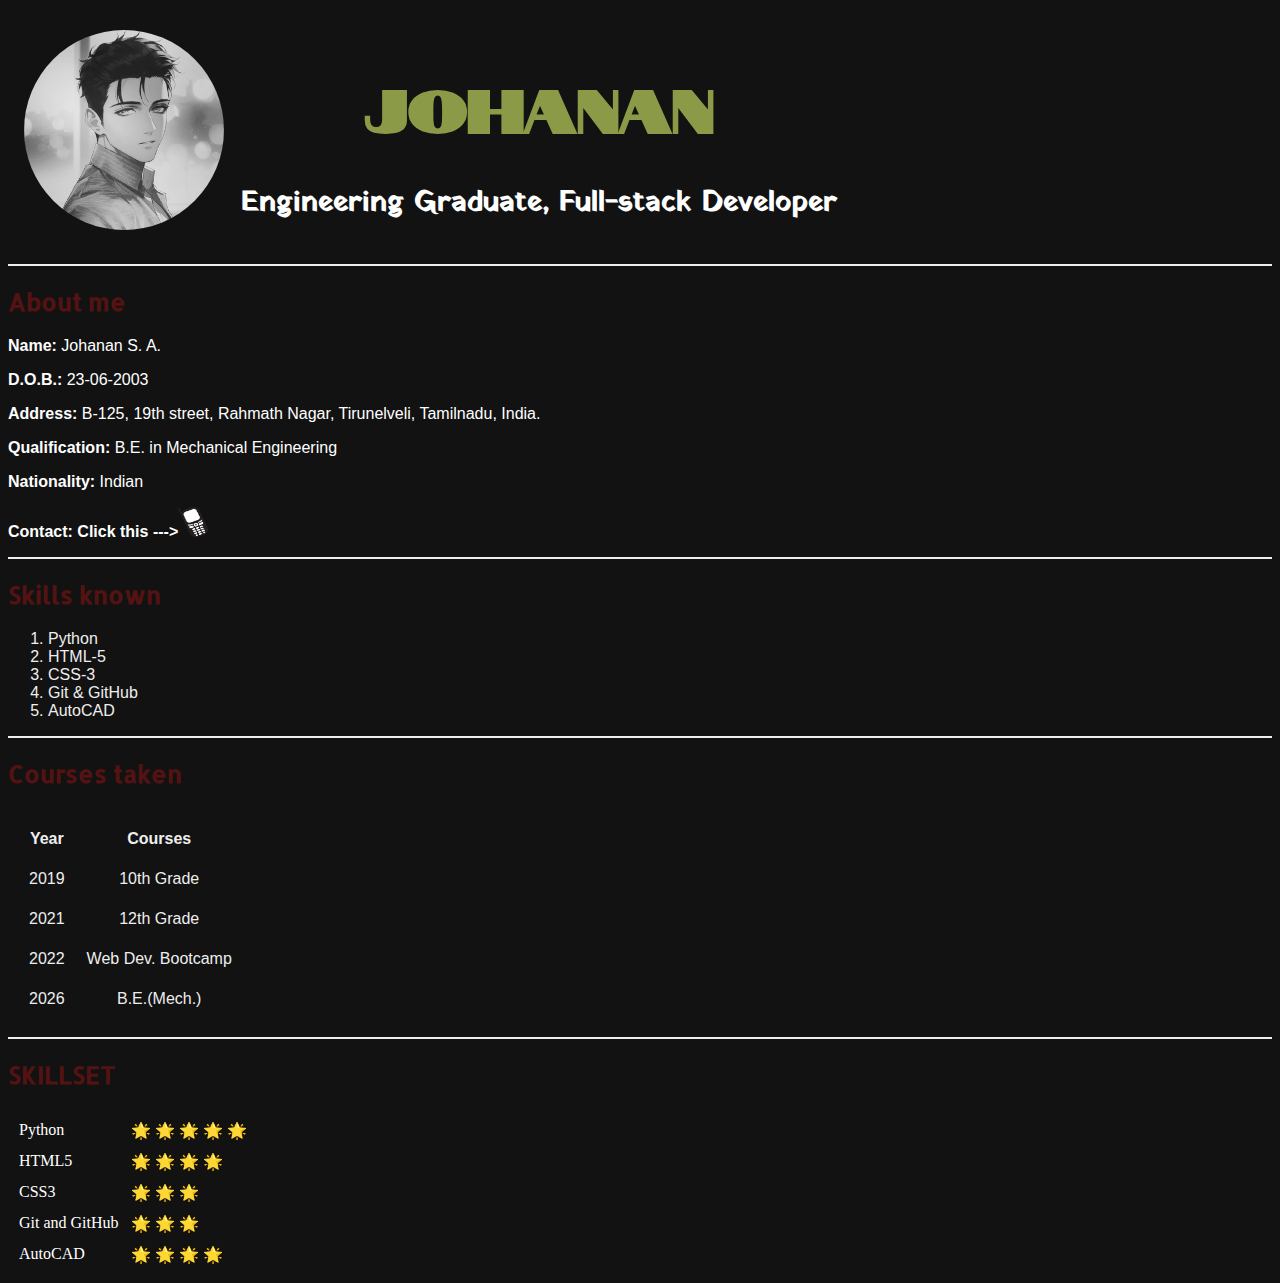
<file: index.html>
<!DOCTYPE html>
<html lang="en">

<head>
  <meta charset="UTF-8" />
  <meta http-equiv="X-UA-Compatible" content="IE=edge" />
  <meta name="viewport" content="width=device-width, initial-scale=1.0" />
  <title>Johanan's Homepage</title>
  <link rel="shortcut icon" href="Pictures/letter-j.png" type="image/x-icon" />

  <link rel="stylesheet" href="styles.css">
</head>

<body>
  <table cellspacing="15px">
    <tr>
      <td>
        <img class="dp-picture" src="Pictures/animatedDP.jpg" alt="Johanan Profile Picture" />
      </td>
      <td class="name-and-data">
        <h1 class="name">JOHANAN</h1>
        <p class="basic-info">
          <em>Engineering Graduate, Full-stack Developer</em>
        </p>
      </td>
    </tr>
  </table>

  <hr />
  <h2>About me</h2>
  <p><strong>Name: </strong>Johanan S. A.</p>
  <p><strong>D.O.B.: </strong>23-06-2003</p>
  <p>
    <strong>Address: </strong>B-125, 19th street, Rahmath Nagar, Tirunelveli,
    Tamilnadu, India.
  </p>
  <p><strong>Qualification: </strong>B.E. in Mechanical Engineering</p>
  <p><strong>Nationality: </strong>Indian</p>
  <p><strong>Contact: Click this ---></strong><a class='contact-link' href="Contacts page/Contacts.html"><img
        class="phone-pic" src="Pictures/phone3.png" alt=""></a></p>
  <hr />
  <h2>Skills known</h2>
  <ol type="1">
    <li>Python</li>
    <li>HTML-5</li>
    <li>CSS-3</li>
    <li>Git & GitHub</li>
    <li>AutoCAD</li>
    

  </ol>
  <hr>
  <h2>Courses taken</h2>
  <table cellspacing='20px'>
    <thead>
      <th class="year-col">Year</th>
      <th class="course-col">Courses</th>
    </thead>

    <tbody>
      <tr>
        <td class="year-col">2019</td>
        <td class="course-col">10th Grade</td>
      </tr>

      <tr>
        <td class="year-col">2021</td>
        <td class="course-col">12th Grade</td>
      </tr>

      <tr>
        <td class="year-col">2022</td>
        <td class="course-col">Web Dev. Bootcamp</td>
      </tr>
      <tr>
        <td class="year-col">2026</td>
        <td class="course-col">B.E.(Mech.)</td>

      </tr>
    </tbody>
  </table>

  <hr>

  <h2>SKILLSET</h2>

  <h2></h2>
  <table cellspacing='10px'>
    <tr>
      <td class="skill-b4-stars">Python</td>
      <td class="stars">&#127775; &#127775; &#127775; &#127775; &#127775;</td>
    </tr>
    <tr>
      <td class="skill-b4-stars">HTML5</td>
      <td class="stars">&#127775; &#127775; &#127775; &#127775;</td>
    </tr>
    <tr>
      <td class="skill-b4-stars">CSS3</td>
      <td class="stars">&#127775; &#127775; &#127775;</td>
    </tr>
    <tr>
      <td class="skill-b4-stars">Git and GitHub</td>
      <td class="stars">&#127775; &#127775; &#127775;</td>
    </tr>
    <tr>
      <td class="skill-b4-stars">AutoCAD</td>
      <td class="stars">&#127775; &#127775; &#127775; &#127775;</td>
    </tr>
  </table>
</body>

</html>
</file>
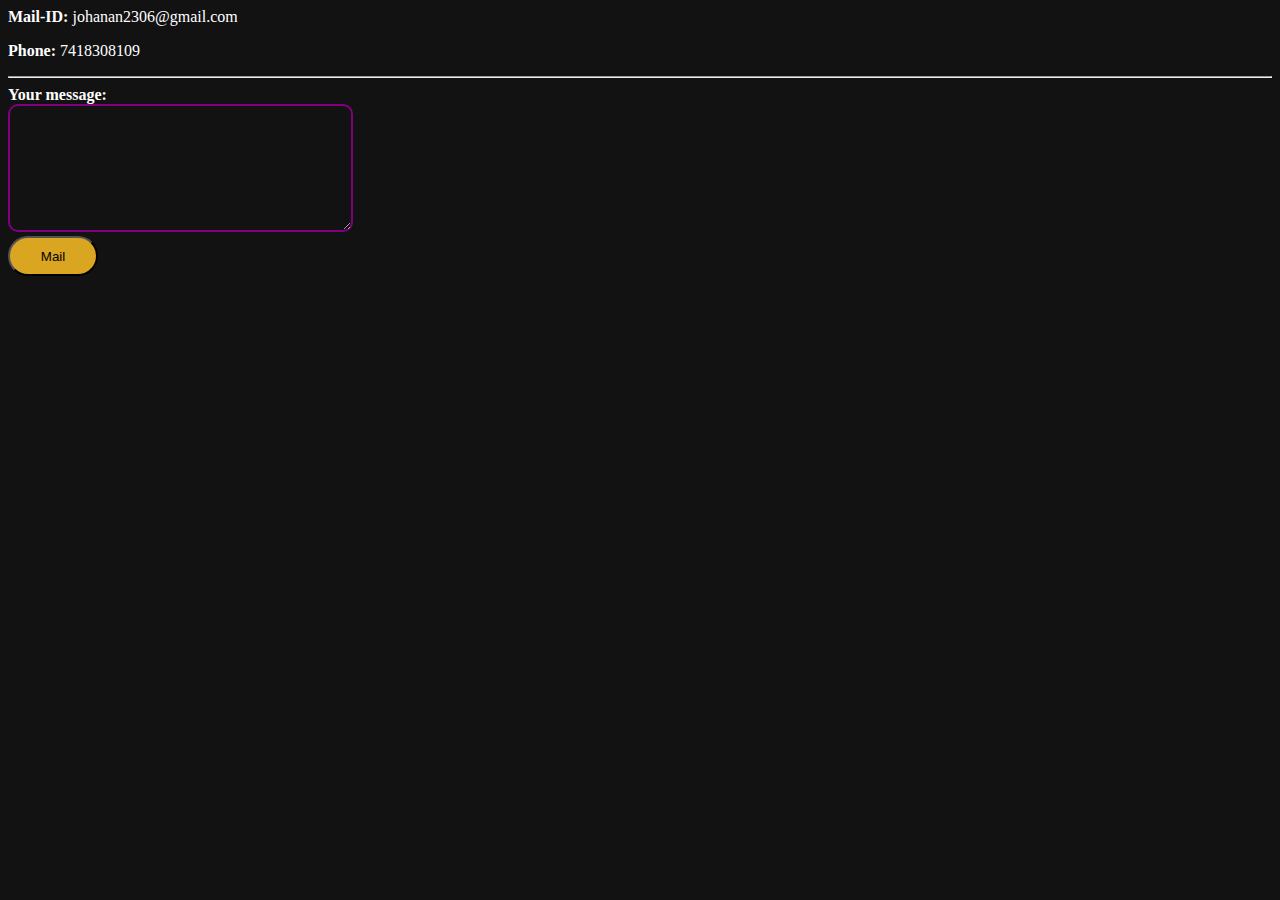
<file: Contacts page/Contacts.html>
<!DOCTYPE html>
<html lang="en">

<head>
  <meta charset="UTF-8" />
  <meta http-equiv="X-UA-Compatible" content="IE=edge" />
  <meta name="viewport" content="width=device-width, initial-scale=1.0" />
  <title>Johanan | Contact details</title>
  <link rel="shortcut icon" href="phone2.png" type="image/x-icon">
  <link rel="stylesheet" href="contacts-styles.css">
</head>

<body>
  <strong>Mail-ID: </strong><a target="_blank" href="mailto:johanan2306@gmail.com">johanan2306@gmail.com</a>
  <p><strong>Phone: </strong><a href="tel:+917418308109">7418308109</a></p>
  <hr>


  <form action="mailto:johanan2306@gmail.com" method="post" enctype="text/plain">
    <label for=""><strong>Your message:</strong></label> <br>
    <textarea rows="8" cols="40"></textarea> <br>
    <input type="submit" name="" value="Mail" class="mail-button">
  </form>
</body>

</html>
<!--
form
  input
    Text
    Submit
    Checkbox
    Color
    Date
    email
  label
  textarea

 -->
</file>
<file: styles.css>
@import url('https://fonts.googleapis.com/css2?family=Allerta+Stencil&family=Bangers&family=Black+Ops+One&family=Boogaloo&family=Bungee+Shade&family=Germania+One&family=Holtwood+One+SC&family=IBM+Plex+Sans:wght@300&family=Jockey+One&family=Kelly+Slab&family=Londrina+Solid:wght@300&family=Ms+Madi&family=Notable&family=Reggae+One&family=Roboto:wght@300&family=Rubik+Iso&family=Rubik+Mono+One&family=Rye&family=Yatra+One&display=swap');


@import url('https://fonts.googleapis.com/css2?family=Rubik+Mono+One&display=swap');

.phone-pic {
  width: 30px;
  height: 30px;
  transition: 0.4s;

}

.phone-pic:hover {
  width: 40px;
  height: 40px;
}

p {
  color: white;
  font-family: 'Lucida Sans', 'Lucida Sans Regular', 'Lucida Grande', 'Lucida Sans Unicode', Geneva, Verdana, sans-serif;
}

.name {
  font-family: 'Notable', sans-serif;
  color: #8B9A46;
  background-clip: text;
  font-size: 60px;
  font-weight: 900;
  transition: 0.5s;
}


.name:hover {
  font-family: 'Notable', sans-serif;
  background-image: url(https://encrypted-tbn0.gstatic.com/images?q=tbn:ANd9GcQYVvu6X9LRYmbOH6unYh3Wu0_8o_nYUd8jGQ&usqp=CAU);
  background-clip: text;
  color: transparent;
  -webkit-background-clip: text;
  font-size: 62px;
  font-weight: 900;

}

body {
  background-color: #121212;
}

hr {
  border-style: solid;
  color: #EEEEEE;

}

h2 {
  font-family: 'Allerta Stencil', sans-serif;
  color: #541212;
  font-weight: bolder;
}

.contact-link {
  color: #EEEEEE;
  text-decoration: none;
  font-family: 'Lucida Sans', 'Lucida Sans Regular', 'Lucida Grande', 'Lucida Sans Unicode', Geneva, Verdana, sans-serif;
}

.dp-picture {
  border-radius: 50%;
  height: 200px;
  /* Modify this according to your need */
  overflow: hidden;
  /* Removing this will break the effects */
  transition: transform .5s, filter .5s ease-in-out;
  filter: grayscale(100%);
}

.dp-picture:hover {
  filter: grayscale(0);
  transform: scale(1.08);
}

.year-col {
  text-align: center;
  color: #EEEEEE;
  font-family: 'Lucida Sans', 'Lucida Sans Regular', 'Lucida Grande', 'Lucida Sans Unicode', Geneva, Verdana, sans-serif;
}

.course-col {
  text-align: center;
  color: #EEEEEE;
  font-family: 'Lucida Sans', 'Lucida Sans Regular', 'Lucida Grande', 'Lucida Sans Unicode', Geneva, Verdana, sans-serif;
}

ol {
  color: #EEEEEE;
  font-family: 'Lucida Sans', 'Lucida Sans Regular', 'Lucida Grande', 'Lucida Sans Unicode', Geneva, Verdana, sans-serif;
}

em {
  font-weight: bolder;
  font-style: normal;
  font-family: Yatra One;
  font-size: 28px;
}

.name-and-data {
  text-align: center;
}

.stars {
  color: goldenrod;
}

.skill-b4-stars {
  color: white;
}
</file>
<file: Contacts page/contacts-styles.css>
body {
  background-color: #121212;
}

strong {
  color: white;
}

a {
  color: white;
  font-style: normal;
  text-decoration: none;
}

textarea {
  background-color: #121212;
  color: white;
  border-radius: 10px;
  border-color: purple;
  border-width: 2.8px;
}

.mail-button {
  background-color: goldenrod;
  cursor: pointer;
  width: 90px;
  height: 40px;
  border-radius: 30px;
}
</file>
